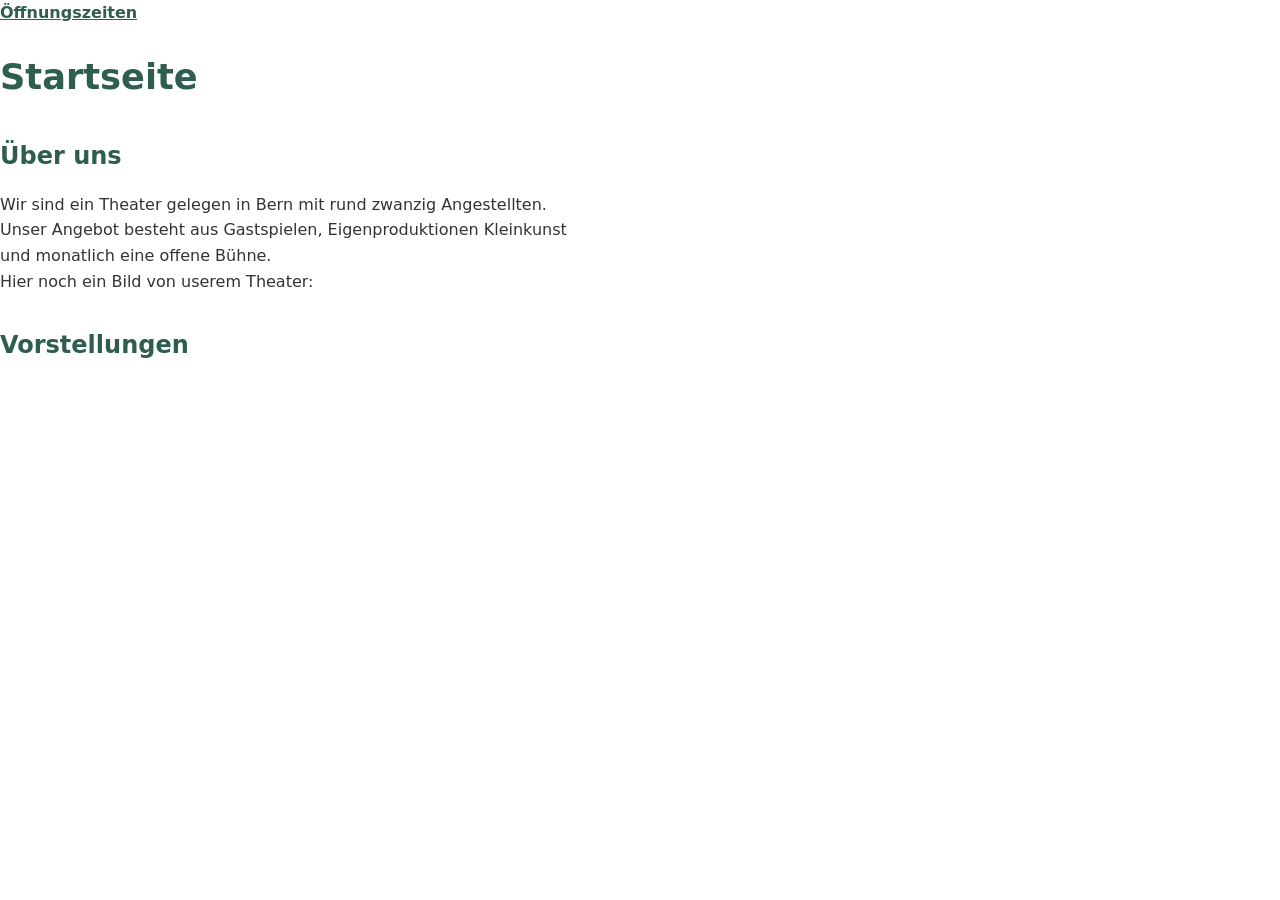
<file: index.html>
<!DOCTYPE html>
<html lang="de">
<head>
  <meta charset="UTF-8">
  <meta name="viewport" content="width=device-width, initial-scale=1.0">
  <title>Document</title>
  <link rel="stylesheet" href="css/style.css">
      <nav>
 <a href="theaterhinterhof_öffnungszeiten.html">Öffnungszeiten</a>
   </nav>
</head>
<body>
   <h1>Startseite</h1>
    <h2>Über uns</h2>
    <p>Wir sind ein Theater 
    gelegen in Bern mit rund zwanzig Angestellten. <br>
    Unser Angebot besteht aus Gastspielen, Eigenproduktionen Kleinkunst
   <br> und monatlich eine offene Bühne. <br> Hier noch ein Bild von userem Theater:</p>
  
 

<h2>Vorstellungen</h2>
</body>
</html>
</file>
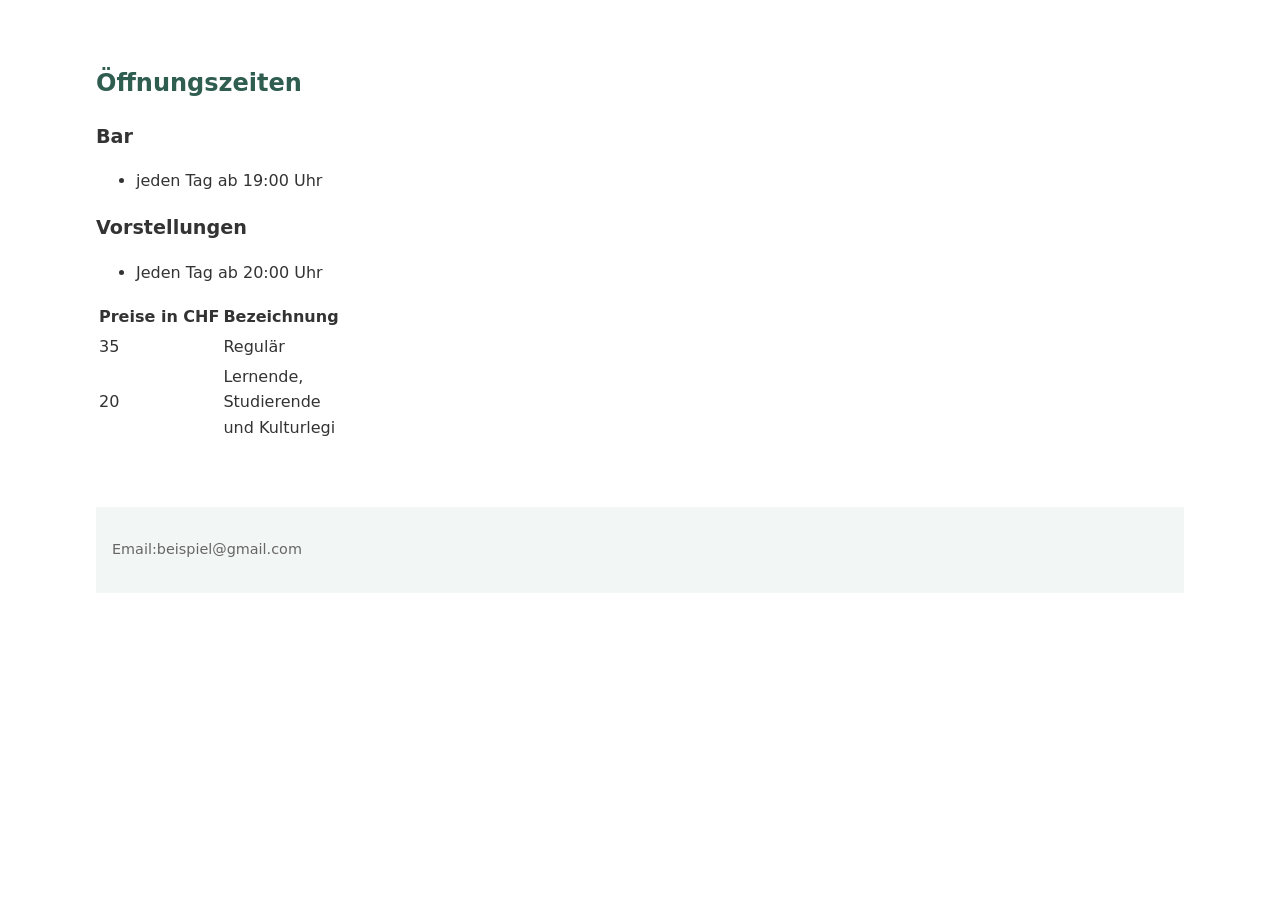
<file: theaterhinterhof.html>
<!DOCTYPE html>
<html lang="de">
<head>
  <link rel="stylesheet" href="css/style.css">
  <meta charset="UTF-8">
  </head>
  <body>
<article class="paket">
  <main>
<h2>Öffnungszeiten</h2>
<h3>Bar</h3>
<a href= "praxiswerkstatt/bilder/"></a>
<ul>
    <li>jeden Tag ab 19:00 Uhr</li>
</ul>
<h3>Vorstellungen</h3>
<ul>
  <li>Jeden Tag ab 20:00 Uhr</li>
</ul>
<table>
  <tr>
    <th>Preise in CHF</th>
    <th>Bezeichnung</th>
  </tr>
  <tr>
    <td>35</td>
    <td>Regulär</td>
  </tr>
  <tr>
    <td>20</td>
    <td><tb>Lernende, <br> Studierende <br>und Kulturlegi</td>
  </tr>
  </main>

</table>
<footer> <p> Email:beispiel@gmail.com</p></footer>
</article>
</body>
</html>
</file>
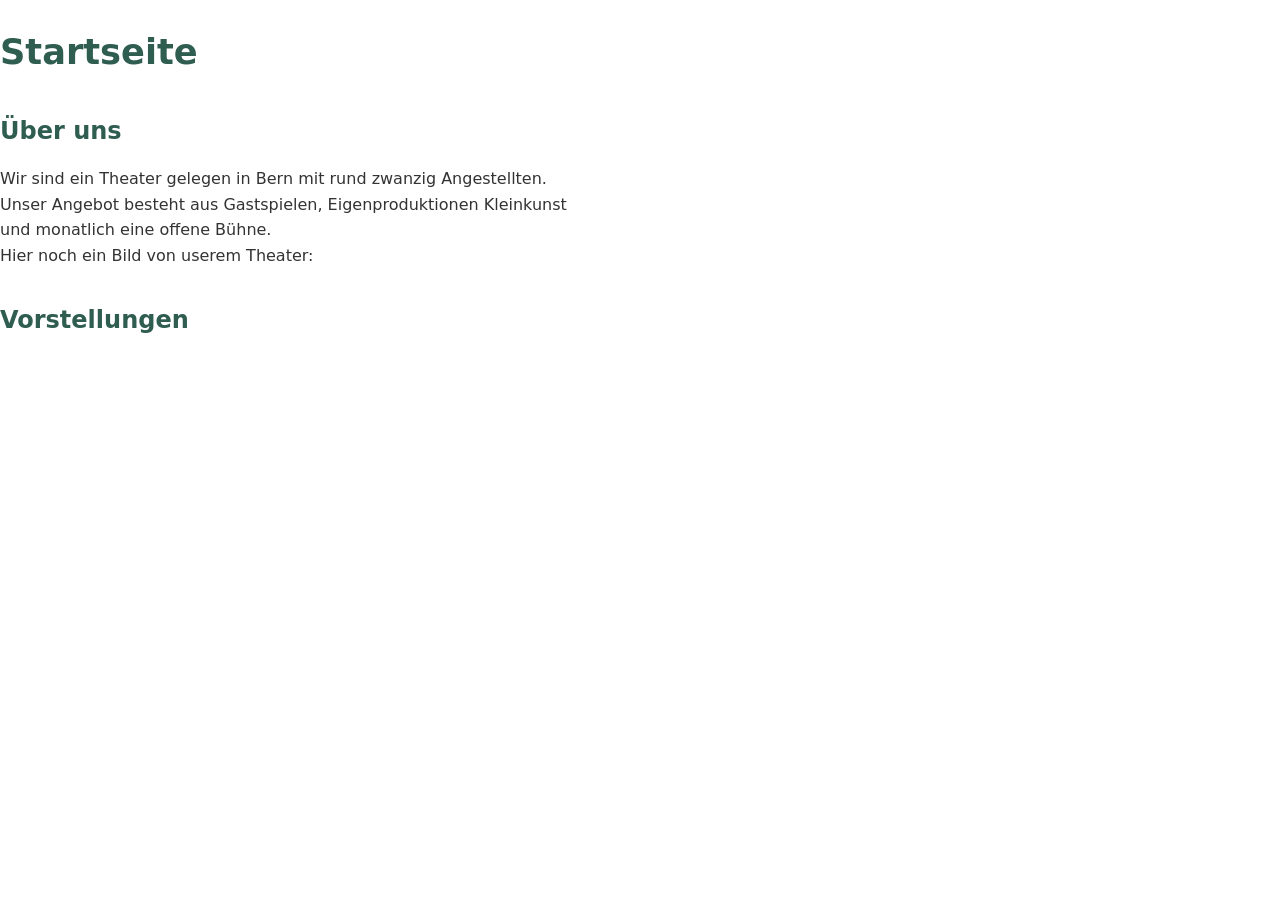
<file: theaterhinterhof_zweiteseite.html>
<!DOCTYPE html>
<html lang="de">
<head>
   
  </head>
  


<!DOCTYPE html>
<html lang="en">
<head>
  <meta charset="UTF-8">
  <meta name="viewport" content="width=device-width, initial-scale=1.0">
  <title>Document</title>
  <link rel="stylesheet" href="css/style.css">
</head>
<body>
   <h1>Startseite</h1>
    <h2>Über uns</h2>
    <p>Wir sind ein Theater 
    gelegen in Bern mit rund zwanzig Angestellten. <br>
    Unser Angebot besteht aus Gastspielen, Eigenproduktionen Kleinkunst
   <br> und monatlich eine offene Bühne. <br> Hier noch ein Bild von userem Theater:</p>
  
 

<h2>Vorstellungen</h2>
</body>
</html>
</file>
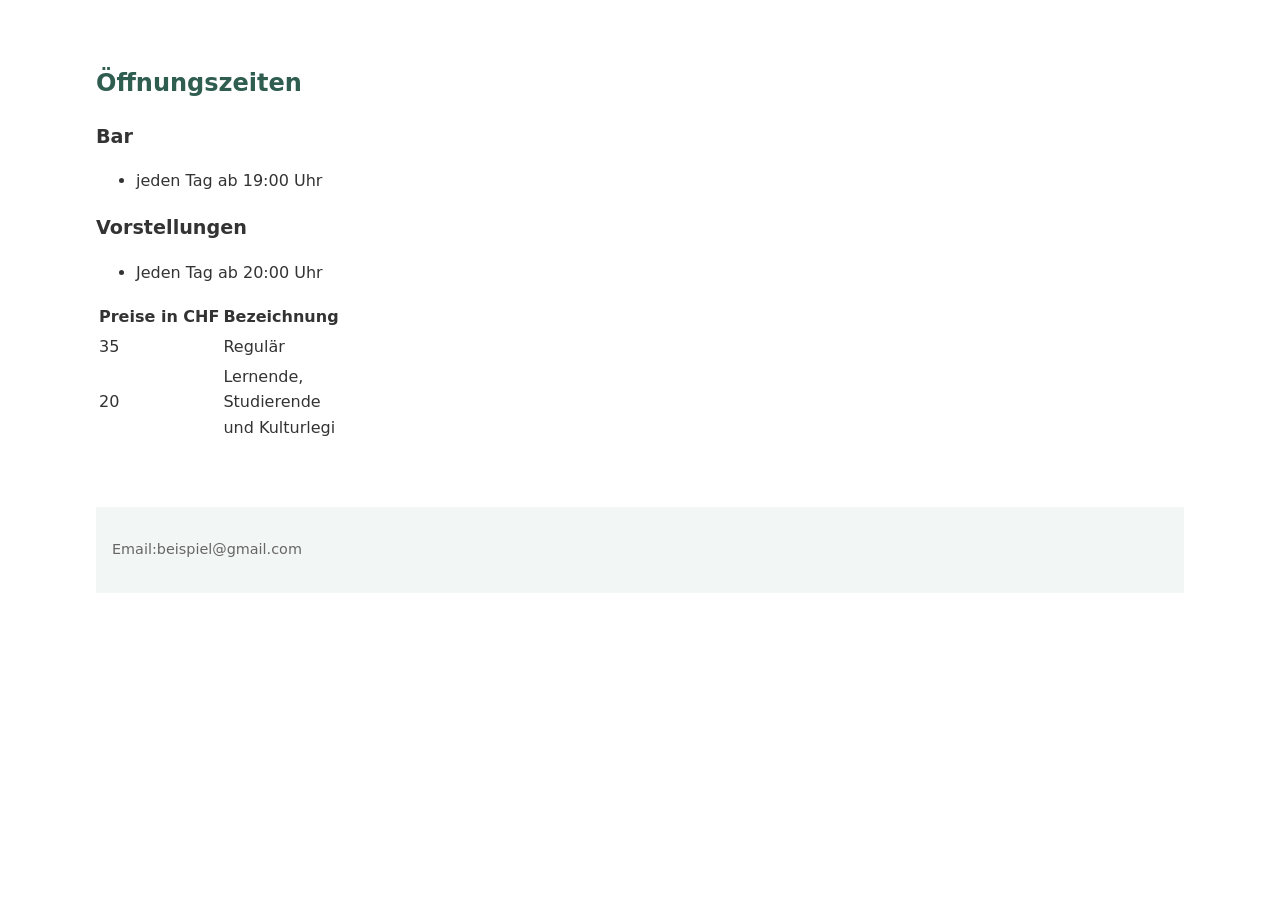
<file: theaterhinterhof_öffnungszeiten.html>
<!DOCTYPE html>
<html lang="de">
<head>
  <link rel="stylesheet" href="css/style.css">
  <meta charset="UTF-8">
  </head>
  <body>
<article class="paket">
  <main>
<h2>Öffnungszeiten</h2>
<h3>Bar</h3>
<ul>
    <li>jeden Tag ab 19:00 Uhr</li>
</ul>
<h3>Vorstellungen</h3>
<ul>
  <li>Jeden Tag ab 20:00 Uhr</li>
</ul>
<table>
  <tr>
    <th>Preise in CHF</th>
    <th>Bezeichnung</th>
  </tr>
  <tr>
    <td>35</td>
    <td>Regulär</td>
  </tr>
  <tr>
    <td>20</td>
    <td><tb>Lernende, <br> Studierende <br>und Kulturlegi</td>
  </tr>
  </main>

</table>
<footer> <p> Email:beispiel@gmail.com</p></footer>
</article>
</body>
</html>
</file>
<file: css/style.css>
/*====================================================
Theater hinterhof

Farbkonzept #29abe2
Hauptfarbe #bd6b2f
Akzentfarbe #c8e5eb
Textfarbe #333333
Hintergrund #ddf1f2
======================================================
*/
 
/* --- 1. Grundeinstellung fuer alle Elemente --- */
* {
  box-sizing: border-box;
}
 
/* --- 2. Die Seite als Ganzes --- */
body {
  font-family: Calibri, "Segoe UI", system-ui, sans-serif;
  font-size: 1rem;
  line-height: 1.6;
  color: #333333;
  background: #FFFFFF;
  margin: 0;
}
 
main {
  max-width: 70rem;      /* keine zu langen Zeilen */
  margin: 0 auto;        /* zentriert die Seite */
  padding: 32px 16px;
}
 
/* --- 3. Ueberschriften --- */
h1 {
  color: #2F5D50;
  font-size: 2.2rem;
  margin-bottom: 16px;
}
 
h2 {
  color: #2F5D50;
  font-size: 1.5rem;
  margin-top: 32px;
  margin-bottom: 8px;
}
 
h3 {
  font-size: 1.2rem;
  margin-bottom: 4px;
}
 
/* --- 4. Absaetze und Listen --- */
p {
  margin-bottom: 16px;
}
 
ul {
  margin-bottom: 16px;
}
 
/* --- 5. Kopf, Navigation und Fuss --- */
header {
  background: #dfa265;
  padding: 16px;
  border-bottom: 2px solid #2F5D50;
}
 
nav a {
  color: #2F5D50;
  margin-right: 16px;
  font-weight: bold;
}
 
main a {
  color: #C1502E;
}
 
footer {
  background: #F2F6F4;
  padding: 16px;
  margin-top: 64px;
  font-size: 0.9rem;
  color: #666666;
}
 
/* --- 6. Die wiederkehrenden Eintraege --- */
.servicepaket {
  padding: 16px;
  border: 2px solid #2F5D50;
  border-radius: 8px;
  margin-bottom: 16px;
}
 
/* --- 7. Bilder --- */
img {
  max-width: 100%;       /* kein Bild breiter als sein Platz */
}
</file>
